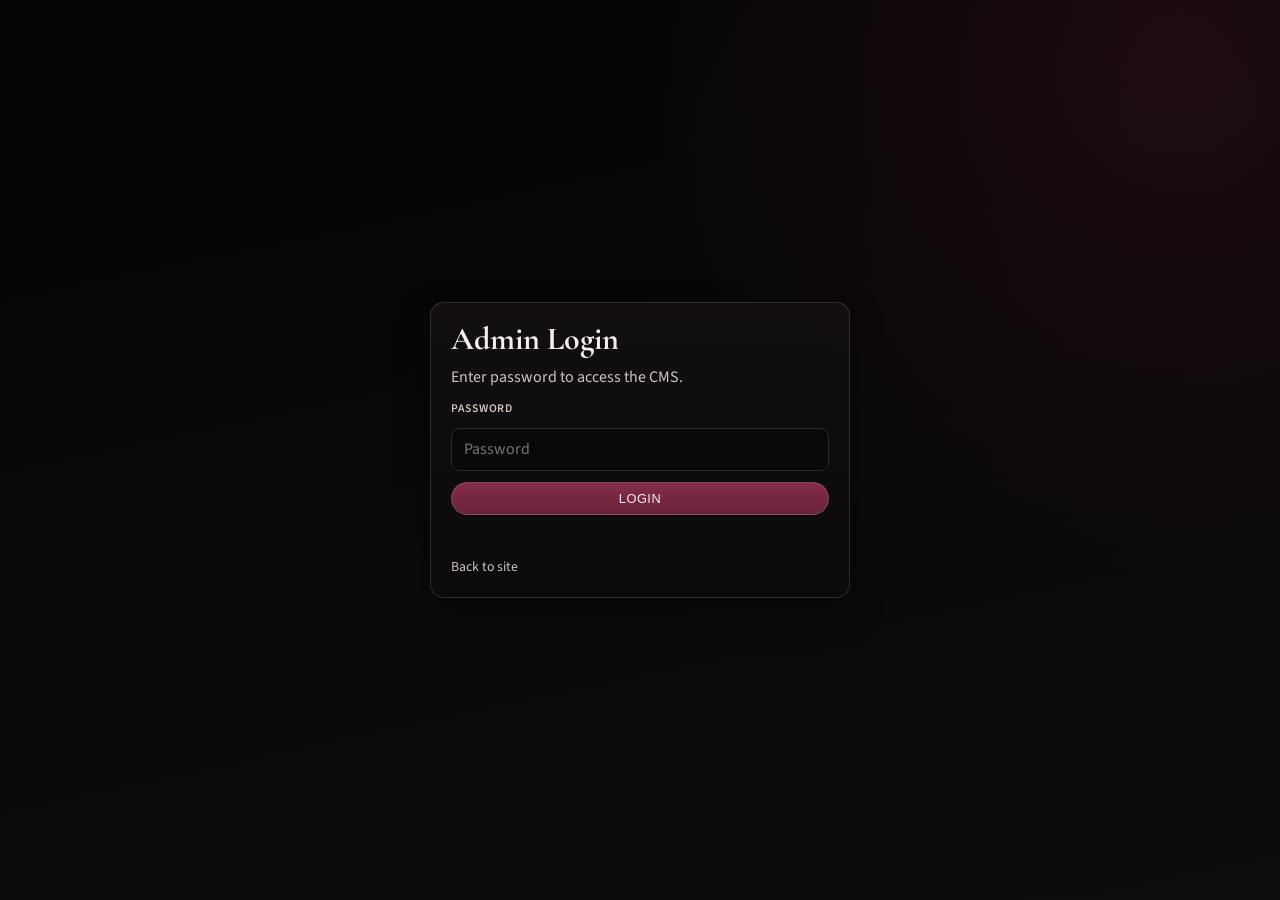
<file: admin.html>
<!DOCTYPE html>
<html lang="en">
<head>
  <meta charset="UTF-8" />
  <meta name="viewport" content="width=device-width, initial-scale=1.0" />
  <title>Portfolio CMS | Md. Nur Nabi</title>
  <link rel="preconnect" href="https://fonts.googleapis.com" />
  <link rel="preconnect" href="https://fonts.gstatic.com" crossorigin />
  <link href="https://fonts.googleapis.com/css2?family=Cormorant+Garamond:wght@500;600;700&family=Source+Sans+3:wght@300;400;500;600;700&display=swap" rel="stylesheet" />
  <link rel="stylesheet" href="admin.css" />
</head>
<body>
  <div class="admin-login is-hidden" id="admin-login">
    <form class="admin-login__card" id="admin-login-form" novalidate>
      <h1>Admin Login</h1>
      <p>Enter password to access the CMS.</p>
      <label for="admin-password">Password</label>
      <input id="admin-password" name="password" type="password" autocomplete="current-password" required placeholder="Password" />
      <button type="submit" class="btn btn--primary">Login</button>
      <p class="admin-login__error" id="admin-login-error" aria-live="polite"></p>
      <a class="admin-login__back" href="index.html">Back to site</a>
    </form>
  </div>

  <div class="admin-layout">
    <aside class="admin-sidebar">
      <div class="admin-brand">
        <h1>Portfolio CMS</h1>
        <p>Md. Nur Nabi</p>
      </div>

      <nav class="admin-nav" aria-label="Admin sections">
        <button class="admin-nav__item is-active" data-target="general">General</button>
        <button class="admin-nav__item" data-target="hero">Hero</button>
        <button class="admin-nav__item" data-target="about">About</button>
        <button class="admin-nav__item" data-target="education">Education</button>
        <button class="admin-nav__item" data-target="publications">Publications</button>
        <button class="admin-nav__item" data-target="memberships">Memberships</button>
        <button class="admin-nav__item" data-target="achievements">Achievements</button>
        <button class="admin-nav__item" data-target="leadership">Leadership & Interests</button>
        <button class="admin-nav__item" data-target="contact">Contact</button>
        <button class="admin-nav__item" data-target="settings">Settings</button>
      </nav>

      <a class="admin-back" href="index.html">← Back to Site</a>
    </aside>

    <main class="admin-main">
      <header class="admin-main__header">
        <h2 id="panel-title">General</h2>
        <p>Manage your live academic portfolio content with section-wise controls.</p>
      </header>

      <section class="admin-panel is-active" data-panel="general"></section>
      <section class="admin-panel" data-panel="hero"></section>
      <section class="admin-panel" data-panel="about"></section>
      <section class="admin-panel" data-panel="education"></section>
      <section class="admin-panel" data-panel="publications"></section>
      <section class="admin-panel" data-panel="memberships"></section>
      <section class="admin-panel" data-panel="achievements"></section>
      <section class="admin-panel" data-panel="leadership"></section>
      <section class="admin-panel" data-panel="contact"></section>
      <section class="admin-panel" data-panel="settings"></section>

      <div class="status-toast" id="status-toast" role="status" aria-live="polite"></div>
    </main>
  </div>

  <script src="data.js"></script>
  <script src="admin.js"></script>
</body>
</html>
</file>
<file: admin.css>
:root {
  --bg: #070607;
  --bg-soft: #110f12;
  --panel: rgba(18, 15, 17, 0.94);
  --panel-soft: rgba(27, 22, 25, 0.72);
  --accent: #6c2036;
  --accent-soft: #91324d;
  --line: rgba(163, 122, 136, 0.26);
  --line-strong: rgba(163, 122, 136, 0.44);
  --text-main: #f3eeea;
  --text-soft: #cdc4bb;
  --text-mute: #968c84;
  --radius: 14px;
  --radius-sm: 11px;
  --shadow: 0 14px 34px rgba(0, 0, 0, 0.42);
  --timing: 230ms cubic-bezier(0.22, 1, 0.36, 1);
}

* {
  box-sizing: border-box;
  margin: 0;
  padding: 0;
}

body {
  min-height: 100vh;
  font-family: "Source Sans 3", sans-serif;
  color: var(--text-main);
  background:
    radial-gradient(circle at 92% 6%, rgba(108, 32, 54, 0.22), transparent 36%),
    linear-gradient(168deg, #050405 0%, #080708 40%, #0f0c0e 100%);
}

body.is-locked .admin-layout {
  display: none;
}

.admin-login {
  min-height: 100vh;
  display: grid;
  place-items: center;
  padding: 1rem;
}

.admin-login.is-hidden {
  display: none;
}

.admin-login__card {
  width: min(420px, 100%);
  border: 1px solid var(--line);
  border-radius: var(--radius);
  background: linear-gradient(180deg, rgba(20, 16, 18, 0.92), rgba(12, 10, 12, 0.95));
  box-shadow: var(--shadow);
  padding: 1.25rem;
  display: grid;
  gap: 0.7rem;
}

.admin-login__card h1 {
  font-family: "Cormorant Garamond", serif;
  font-size: 2rem;
  line-height: 1;
}

.admin-login__card p {
  color: var(--text-soft);
}

.admin-login__card label {
  color: var(--text-soft);
  text-transform: uppercase;
  letter-spacing: 0.06em;
  font-size: 0.73rem;
  font-weight: 600;
}

.admin-login__card input {
  border: 1px solid var(--line);
  border-radius: 9px;
  background: rgba(10, 9, 10, 0.86);
  color: var(--text-main);
  font: inherit;
  padding: 0.6rem 0.72rem;
}

.admin-login__card input:focus {
  outline: none;
  border-color: rgba(163, 122, 136, 0.64);
  box-shadow: 0 0 0 3px rgba(108, 32, 54, 0.2);
}

.admin-login__hint {
  color: var(--text-mute);
  font-size: 0.84rem;
}

.admin-login__error {
  color: #e5a7b8;
  min-height: 1.2rem;
  font-size: 0.86rem;
}

.admin-login__back {
  color: var(--text-soft);
  text-decoration: none;
  font-size: 0.86rem;
}

.admin-login__back:hover,
.admin-login__back:focus-visible {
  color: var(--text-main);
}

.admin-layout {
  min-height: 100vh;
  display: grid;
  grid-template-columns: 300px 1fr;
}

.admin-sidebar {
  border-right: 1px solid var(--line);
  background: rgba(8, 7, 8, 0.9);
  backdrop-filter: blur(10px);
  position: sticky;
  top: 0;
  height: 100vh;
  display: flex;
  flex-direction: column;
  gap: 1rem;
  padding: 1.4rem 1rem;
}

.admin-brand {
  border: 1px solid var(--line);
  border-radius: var(--radius-sm);
  background: rgba(20, 16, 18, 0.6);
  padding: 0.95rem;
}

.admin-brand h1 {
  font-family: "Cormorant Garamond", serif;
  font-size: 1.9rem;
  line-height: 0.98;
}

.admin-brand p {
  color: var(--text-soft);
  font-size: 0.9rem;
  margin-top: 0.4rem;
}

.admin-nav {
  display: grid;
  gap: 0.48rem;
}

.admin-nav__item {
  border: 1px solid transparent;
  border-radius: 10px;
  background: transparent;
  color: var(--text-soft);
  text-align: left;
  font-size: 0.9rem;
  letter-spacing: 0.02em;
  padding: 0.56rem 0.74rem;
  cursor: pointer;
  transition: background var(--timing), border-color var(--timing), color var(--timing), transform var(--timing);
}

.admin-nav__item:hover,
.admin-nav__item.is-active {
  color: var(--text-main);
  border-color: var(--line);
  background: rgba(108, 32, 54, 0.2);
}

.admin-nav__item:active {
  transform: translateY(1px);
}

.admin-back {
  margin-top: auto;
  text-decoration: none;
  color: var(--text-soft);
  border: 1px solid var(--line);
  border-radius: 10px;
  padding: 0.62rem 0.8rem;
  text-align: center;
  letter-spacing: 0.04em;
  text-transform: uppercase;
  font-size: 0.78rem;
  transition: border-color var(--timing), color var(--timing), background var(--timing);
}

.admin-back:hover,
.admin-back:focus-visible {
  color: var(--text-main);
  border-color: var(--line-strong);
  background: rgba(108, 32, 54, 0.2);
}

.admin-main {
  padding: 1.5rem;
}

.admin-main__header {
  border: 1px solid var(--line);
  border-radius: var(--radius);
  background: linear-gradient(180deg, rgba(20, 16, 18, 0.85), rgba(12, 10, 12, 0.9));
  box-shadow: var(--shadow);
  padding: 1.1rem 1.2rem;
  margin-bottom: 1rem;
}

.admin-main__header h2 {
  font-family: "Cormorant Garamond", serif;
  font-size: 2rem;
  line-height: 1;
  margin-bottom: 0.2rem;
}

.admin-main__header p {
  color: var(--text-soft);
}

.admin-panel {
  display: none;
  border: 1px solid var(--line);
  border-radius: var(--radius);
  background: linear-gradient(180deg, rgba(18, 15, 17, 0.93), rgba(12, 10, 12, 0.94));
  box-shadow: var(--shadow);
  padding: 1.15rem;
}

.admin-panel.is-active {
  display: block;
}

.panel-group {
  border: 1px solid var(--line);
  border-radius: var(--radius-sm);
  background: linear-gradient(180deg, rgba(25, 21, 24, 0.78), rgba(16, 14, 16, 0.8));
  padding: 0.9rem;
  margin-bottom: 0.95rem;
}

.panel-group h3 {
  font-family: "Cormorant Garamond", serif;
  font-size: 1.52rem;
  margin-bottom: 0.7rem;
}

.form-grid {
  display: grid;
  grid-template-columns: repeat(2, minmax(0, 1fr));
  gap: 0.72rem;
}

.field {
  display: grid;
  gap: 0.32rem;
}

.field--full {
  grid-column: 1 / -1;
}

.field label {
  color: var(--text-soft);
  text-transform: uppercase;
  letter-spacing: 0.06em;
  font-size: 0.73rem;
  font-weight: 600;
}

.field input,
.field textarea,
.field select {
  border: 1px solid var(--line);
  border-radius: 9px;
  background: rgba(10, 9, 10, 0.86);
  color: var(--text-main);
  font: inherit;
  padding: 0.58rem 0.7rem;
  transition: border-color var(--timing), box-shadow var(--timing), background var(--timing);
}

.field textarea {
  min-height: 92px;
  resize: vertical;
}

.field input:focus,
.field textarea:focus,
.field select:focus {
  outline: none;
  border-color: rgba(163, 122, 136, 0.64);
  box-shadow: 0 0 0 3px rgba(108, 32, 54, 0.2);
  background: rgba(14, 12, 13, 0.92);
}

.inline-actions {
  display: flex;
  flex-wrap: wrap;
  gap: 0.5rem;
  margin-top: 0.82rem;
}

.btn {
  border: 1px solid transparent;
  border-radius: 999px;
  padding: 0.5rem 0.9rem;
  font-size: 0.8rem;
  letter-spacing: 0.04em;
  text-transform: uppercase;
  cursor: pointer;
  transition: transform var(--timing), background var(--timing), border-color var(--timing), color var(--timing), box-shadow var(--timing);
}

.btn--primary {
  color: var(--text-main);
  background: linear-gradient(180deg, #842d47 0%, #692338 100%);
  border-color: rgba(163, 122, 136, 0.4);
}

.btn--primary:hover,
.btn--primary:focus-visible {
  transform: translateY(-1px);
  box-shadow: 0 8px 24px rgba(108, 32, 54, 0.34);
}

.btn--ghost {
  color: var(--text-soft);
  background: transparent;
  border-color: var(--line);
}

.btn--ghost:hover,
.btn--ghost:focus-visible {
  color: var(--text-main);
  border-color: var(--line-strong);
  background: rgba(108, 32, 54, 0.18);
}

.repeat-list {
  display: grid;
  gap: 0.75rem;
}

.repeat-empty {
  border: 1px dashed var(--line);
  border-radius: 9px;
  color: var(--text-mute);
  font-size: 0.86rem;
  padding: 0.58rem 0.68rem;
}

.repeat-item {
  border: 1px solid var(--line);
  border-radius: 10px;
  background: rgba(12, 11, 13, 0.76);
  padding: 0.74rem;
}

.repeat-item__header {
  display: flex;
  align-items: center;
  justify-content: space-between;
  gap: 0.5rem;
  margin-bottom: 0.5rem;
}

.repeat-item__title {
  color: var(--text-soft);
  font-size: 0.82rem;
  text-transform: uppercase;
  letter-spacing: 0.07em;
}

.repeat-item__actions {
  display: flex;
  gap: 0.3rem;
}

.repeat-item__actions button {
  border: 1px solid var(--line);
  border-radius: 8px;
  background: transparent;
  color: var(--text-soft);
  font-size: 0.7rem;
  padding: 0.24rem 0.42rem;
  cursor: pointer;
  transition: background var(--timing), border-color var(--timing), color var(--timing);
}

.repeat-item__actions button:hover {
  color: var(--text-main);
  border-color: var(--line-strong);
  background: rgba(108, 32, 54, 0.2);
}

.status-toast {
  position: fixed;
  right: 1rem;
  bottom: 1rem;
  border: 1px solid var(--line);
  border-radius: 11px;
  background: rgba(24, 20, 23, 0.96);
  color: var(--text-main);
  font-size: 0.85rem;
  padding: 0.62rem 0.9rem;
  opacity: 0;
  transform: translateY(10px);
  pointer-events: none;
  transition: opacity var(--timing), transform var(--timing);
}

.settings-note {
  color: var(--text-soft);
  margin-bottom: 0.72rem;
}

.status-toast.is-visible {
  opacity: 1;
  transform: translateY(0);
}

@media (max-width: 1040px) {
  .admin-layout {
    grid-template-columns: 1fr;
  }

  .admin-sidebar {
    position: static;
    height: auto;
    border-right: none;
    border-bottom: 1px solid var(--line);
  }

  .admin-nav {
    grid-template-columns: repeat(2, minmax(0, 1fr));
  }
}

@media (max-width: 700px) {
  .admin-main {
    padding: 0.9rem;
  }

  .form-grid {
    grid-template-columns: 1fr;
  }

  .admin-nav {
    grid-template-columns: 1fr;
  }

  .status-toast {
    left: 0.8rem;
    right: 0.8rem;
    bottom: 0.8rem;
  }
}
</file>
